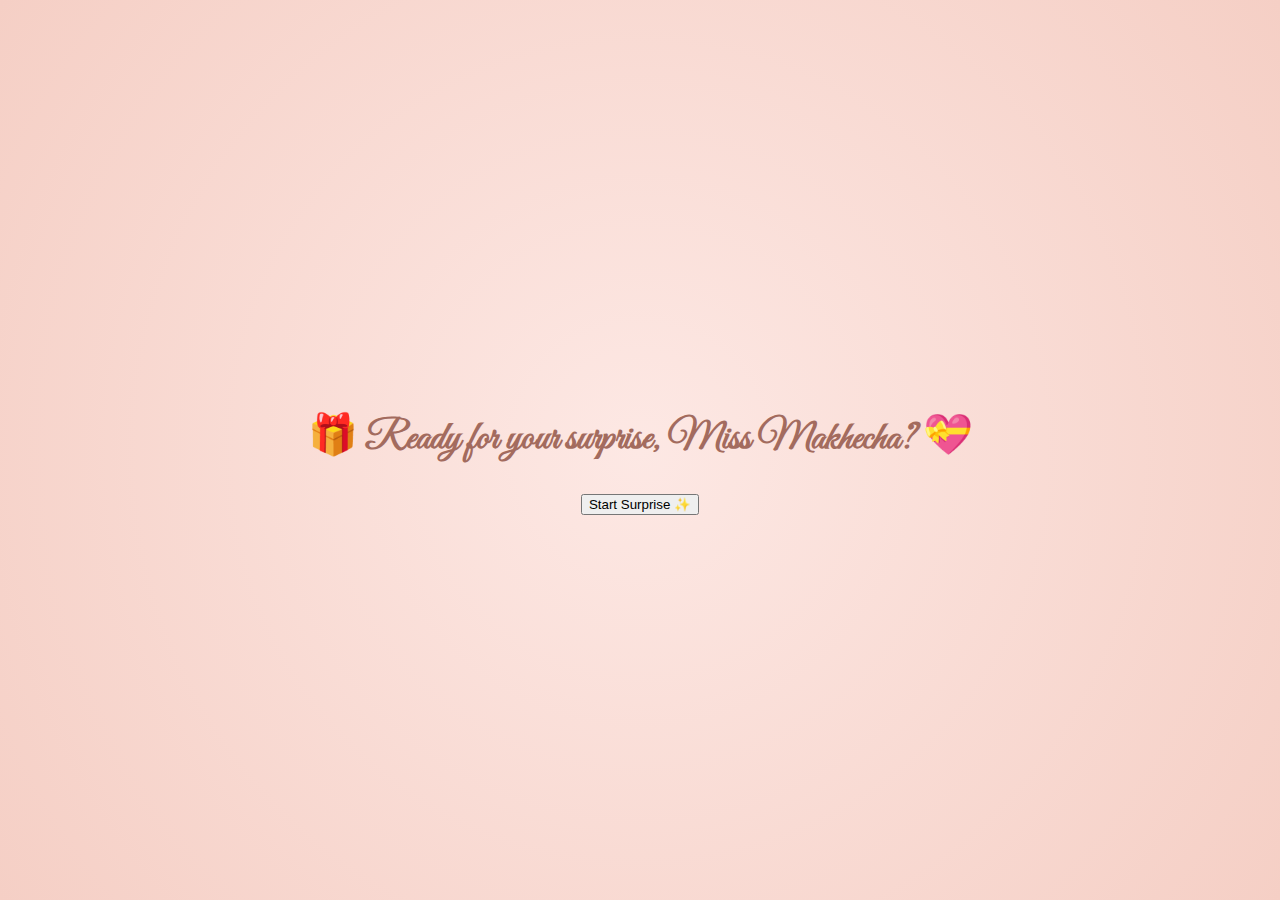
<file: index3.html>
<!DOCTYPE html>
<html lang="en">
<head>
  <meta charset="UTF-8" />
  <meta name="viewport" content="width=device-width, initial-scale=1.0" />
  <title>Happy Birthday Favourite Junior Ever 💖</title>
  <link rel="stylesheet" href="style2.css" />
  <link href="https://fonts.googleapis.com/css2?family=Pinyon+Script&family=Playfair+Display:wght@400;500;700&family=Great+Vibes&display=swap" rel="stylesheet">
</head>
<body>

  <!-- Intro Page -->
  <div class="intro-screen" id="introScreen">
    <h1 class="intro-title">🎁 Ready for your surprise, Miss Makhecha? 💝</h1>
    <button id="startBtn">Start Surprise ✨</button>
    <div id="introSparkles"></div>
  </div>

  <!-- Main Content -->
  <div class="main-content hidden" id="mainContent">
    <audio id="bdayMusic" src="birthday.mp3" loop></audio>

    <!-- Birthday Greeting -->
    <section class="page active" id="birthday">
      <div class="photo-gallery responsive-gallery">
        <img src="cake.png" alt="Cake">
        <img src="photo1.jpg" alt="Memory 1">
        <h1 class="main-title">🎂 Happy Birthday Favourite Junior 💖</h1>
        <img src="photo3.jpg" alt="Memory 2">
        <img src="cake.png" alt="Cake">
      </div>
    </section>

    <!-- Letter Page -->
    <section class="page" id="letter">
      <h2 class="section-title">💌 A Letter from the Heart</h2>
      <div class="letter-box">
        <p id="letterText"></p>
      </div>
      <div class="photo-gallery responsive-gallery">
        <img src="flower2.png" alt="Flower">
        <img src="photo4.jpg" alt="Memory">
        <img src="photo5.jpg" alt="Memory">
        <img src="flower2.png" alt="Flower">
      </div>
    </section>

    <!-- Memory Wall -->
    <section class="page" id="memories">
      <h2 class="section-title">📸 Beautiful Memories Together</h2>
      <div class="photo-wall responsive-gallery">
        <img src="photo11.jpg" alt="Memory">
        <img src="photo8.jpg" alt="Memory">
        <img src="photo7.jpg" alt="Memory">
      </div>
    </section>

    <!-- Video Memories -->
    <section class="page" id="videos">
      <h2 class="section-title">🎞️ Our Fun Memories in Motion</h2>
      <div class="video-grid">
        <video src="video1.mp4" autoplay muted loop></video>
        <video src="video2.mp4" autoplay muted loop></video>
        <video src="video3.mp4" autoplay muted loop></video>
        <video src="video4.mp4" autoplay muted loop></video>
      </div>
    </section>

    <!-- 🌸 Journey Page -->
    <section class="page" id="journey">
      <h2 class="section-title">💫 Journey of Us 💫</h2>
      <div class="journey-content">
        <p>📅 <b>19/08/2k25</b> — Snap request accepted 💌</p>
        <p>📅 <b>27/08/2k25</b> — Active ride together and shared secrets, getting closer 💬💞</p>
        <p>📅 <b>29/08/2k25</b> — First chocolate to make her mood better 🍫</p>
        <p>📅 <b>02/09/2k25</b> — Went to the temple together and felt the best; from that day our journey began, and she became my comfort person... 🌸✨</p>
      </div>
    </section>

    <!-- Promise Page -->
    <section class="page" id="promise">
      <h2 class="section-title">🤝 My Promises to You</h2>
      <div class="promise-content">
        <img src="photo2.jpg" class="promise-photo" alt="Promise">
        <p>
          I’m your biggest supporter. I’ll be there when things fall apart, not only when they shine.  
          I promise to listen, to cheer for your wins, and to remind you how strong you are.  
          I promise I will never let you feel down, will always take care of you like an elder sister,  
          never judge you, always try to make you smile, and keep our bond forever. 🫀🤗  
          "I promise to never let our friendship fade away." 🫂  
          "I promise to protect, guide, and love you unconditionally." ✨  
          "I promise to keep all our secrets safe." ❤️‍🩹
        </p>
        <img src="photo10.jpg" class="promise-photo" alt="Promise">
      </div>
    </section>

    <!-- Forever Page -->
    <section class="page" id="forever">
      <h2 class="section-title">💖 Forever & Always</h2>
      <div class="forever-content">
        <img src="photo9.jpg" class="promise-photo" alt="Forever">
        <p>
          You are a gift, my favorite person.  
          "Besides chocolate, you're my favorite." 🍫  
          "I’ll always try to stay with you forever" ∞  
          May this birthday fill your heart with light, love, and cake! 🎂💕  
          The surprise is waiting for you — be ready for the next morning, beta! 🫀  
          Once again — Happy Birthday, Miss Makhecha! 💝
        </p>
        <img src="photo9.jpg" class="promise-photo" alt="Forever">
      </div>
    </section>

    <button id="nextBtn">Next ➜</button>
  </div>

  <div id="glitter"></div>
  <script src="script.js" defer></script>
</body>
</html>
</file>
<file: style2.css>
@import url('https://fonts.googleapis.com/css2?family=Poppins:wght@300;400;500&family=Great+Vibes&display=swap');

body {
  margin: 0;
  font-family: "Poppins", sans-serif;
  background: linear-gradient(135deg, #fff3f0, #fce6e3);
  color: #3c2a2a;
  overflow-x: hidden;
  text-align: center;
}

.hidden { display: none; }
.page { display: none; padding: 60px 25px; }
.page.active { display: block; }

/* 🌸 Intro Screen */
.intro-screen {
  height: 100vh;
  display: flex;
  flex-direction: column;
  justify-content: center;
  align-items: center;
  background: radial-gradient(circle, #fde8e4, #f5cfc5);
  transition: opacity 1s ease-in-out;
  position: relative;
}

.intro-title {
  font-family: "Great Vibes", cursive;
  font-size: 2.5em;
  color: #a36b5e;
  margin-bottom: 30px;
}

/* 🌸 Titles */
.main-title, .section-title {
  font-family: "Great Vibes", cursive;
  color: #b6745c;
}
.main-title {
  font-size: 4em;
  text-shadow: 0 0 20px rgba(255, 192, 203, 0.6);
}
.section-title {
  font-size: 2.6em;
  margin-bottom: 25px;
}

/* 🌸 Journey Page */
.journey-content {
  font-family: 'Poppins', sans-serif;
  max-width: 700px;
  margin: 0 auto;
  padding: 20px;
  color: #5b3531;
  background: rgba(255, 240, 245, 0.6);
  border-radius: 20px;
  box-shadow: 0 4px 25px rgba(255, 182, 193, 0.4);
  line-height: 1.8em;
  text-align: left;
  animation: fadeUp 2s ease forwards;
}

.journey-content p {
  margin: 15px 0;
  font-size: 1.2em;
  font-weight: 400;
  text-align: left;
  text-shadow: 0 0 8px rgba(255, 220, 230, 0.5);
}

/* 🌸 Fade Animation */
@keyframes fadeUp {
  from { opacity: 0; transform: translateY(25px); }
  to { opacity: 1; transform: translateY(0); }
}

/* 🌸 Responsive */
@media (max-width: 480px) {
  .main-title { font-size: 2.4em; }
  .section-title { font-size: 1.8em; }
  .journey-content { padding: 15px; font-size: 1em; }
  .journey-content p { text-align: center; font-size: 1em; }
}
</file>
